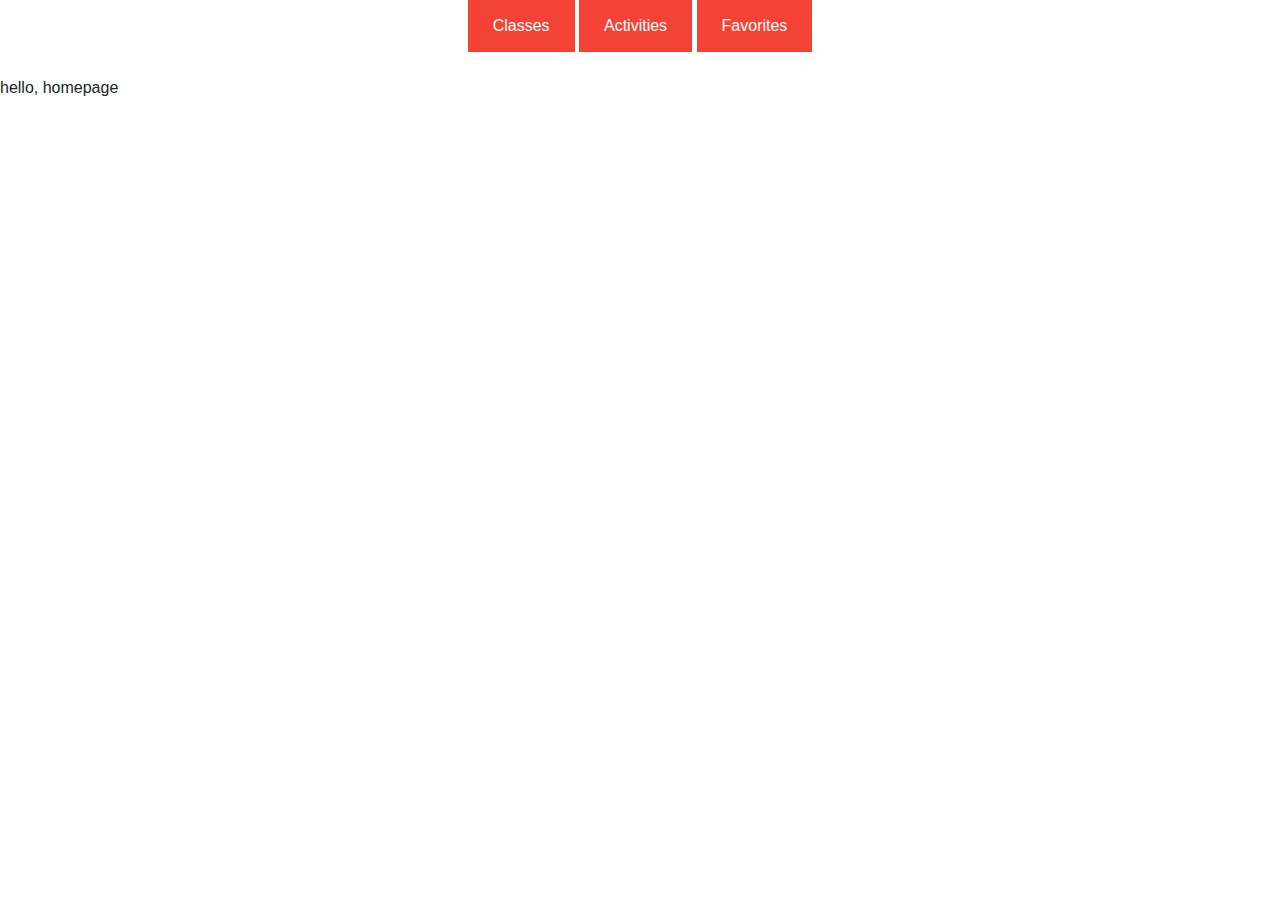
<file: pset8/homepage/index.html>
<!DOCTYPE html>

<html lang="en">
    <head>
        <link href="https://stackpath.bootstrapcdn.com/bootstrap/4.1.3/css/bootstrap.min.css" rel="stylesheet">
        <link href="styles.css" rel="stylesheet">
        <title>My Webpage</title>
    </head>
    <body>
        <center>
        <a class = myclasses href="classes.html">Classes</a> <a href="extras.html">Activities</a> <a href="favs.html">Favorites</a>
       </center>
        <br>
        hello, homepage
        <br>
    </body>
</html>
</file>
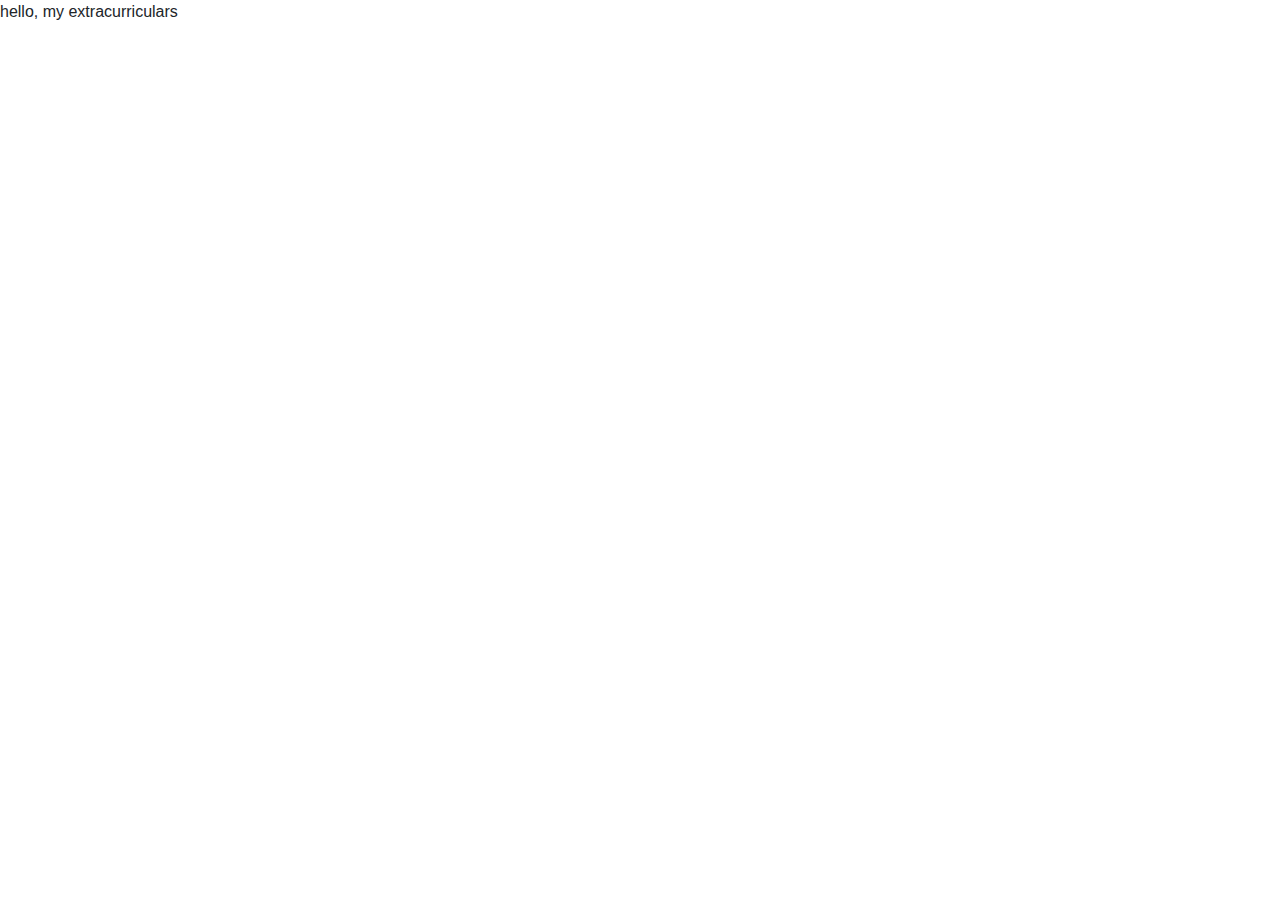
<file: pset8/homepage/extras.html>
<!DOCTYPE html>

<html lang="en">
    <head>
        <link href="https://stackpath.bootstrapcdn.com/bootstrap/4.1.3/css/bootstrap.min.css" rel="stylesheet">
        <link href="styles.css" rel="stylesheet">
        <title>My Extracurriculars</title>
    </head>
    <body>
        hello, my extracurriculars
    </body>
</html>
</file>
<file: pset8/homepage/styles.css>
/*https://www.w3schools.com/css/css_link.asp*/

a:link, a:visited {
  background-color: #f44336;
  color: white;
  padding: 14px 25px;
  text-align: center;
  text-decoration: none;
  display: inline-block;
}

a:hover, a:active {
  background-color: red;
}
</file>
